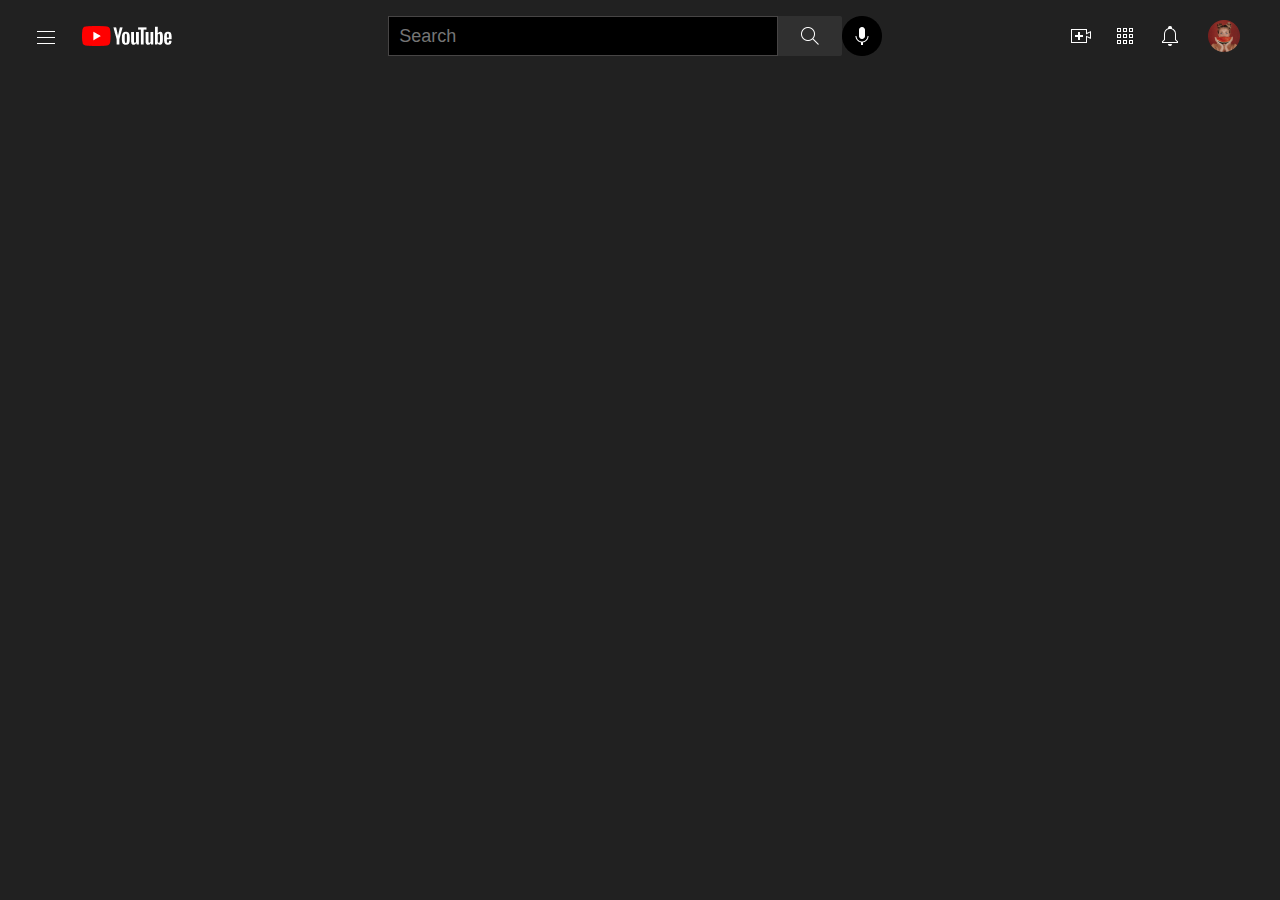
<file: video.html>
<!DOCTYPE html>
<html lang="en">
<head>
    <meta charset="UTF-8">
    <meta http-equiv="X-UA-Compatible" content="IE=edge">
    <meta name="viewport" content="width=device-width, initial-scale=1.0">
    <title>Video Player</title>
    <link rel="stylesheet" href="video-style.css">
</head>
<body>

    <nav class="flex-div">
        <!-- Left Youtube Logo Section -->
        <div class="nav-left flex-div">
            <img
                src="assets/images/hamburger-icon.png"
                alt="hamburger-icon"
            />
            <a href="index.html"
                ><img
                    src="assets/images/youtube-logo.png"
                    alt="YouTube-Logo"
            /></a>
        </div>
        <!-- Middle Search Section -->
        <div class="nav-middle flex-div">
            <div class="box flex-div">
                <input
                    type="text"
                    id="search-input"
                    placeholder="Search"
                />
                <a onclick="searchVideos()">
                    <img
                        src="assets/images/SearchBox-Button.png"
                        alt="search-button"
                        style="width: 64px; height: 40px"
                    />
                </a>
            </div>
            <div><img
                src="/assets/images/mic-icon.png"
                alt="mic icon"
            /></div>
        </div>
        <!-- Right Login Section -->
        <div id="nav-right">
            <img src="assets/images/create-icon.png" alt="Create-icon" />
            <img src="assets/images/Apps.png" alt="Create-icon" />
            <img
                src="assets/images/notification-icon.png"
                alt="Create-icon"
            />
            <img
                src="assets/images/Profile.png"
                alt="Create-icon"
            />
        </div>
    </nav>

    <!-- Video Player Container -->
    <section class="root-container">
        <div>
            <div id="player"></div>
            <section>
                <p id="title"></p>
                <div class="video-details">
                </div>
            </section>
        </div>
        <div id="comments-container">
            <div class="comment">
                
            </div>

        </div>
    </section>

    <script src="https://www.youtube.com/iframe_api"></script>
    <script src="video-script.js"></script>
</body>
</html>
</file>
<file: video-style.css>
* {
    margin: 0px;
    padding: 0px;
    background-color: #212121;
    color: white;
    box-sizing: border-box;
    font-family: 'Segoe UI', Tahoma, Verdana, sans-serif;
}

a {
    text-decoration: none;
}

.flex-div {
    display: flex;
    align-items: center;
}

nav {
    padding: 8px 2%;
    justify-content: space-between;
    position: sticky;
    top: 0px;
    z-index: 10;
    background-color: #212121;
}

.nav-middle {
    width: 470px;
}

.box {
    align-items: unset;
    width: 100%;
}

.nav-middle .box input{
    background-color: black;
    padding: 0 10px;
    height: 40px;
    width: 390px;
    font-size: large;
    border: 1px solid #474545;
}



/* Video Container */

.root-container {
    padding-left: 2%;
    background-color: blueviolet;
}
</file>
